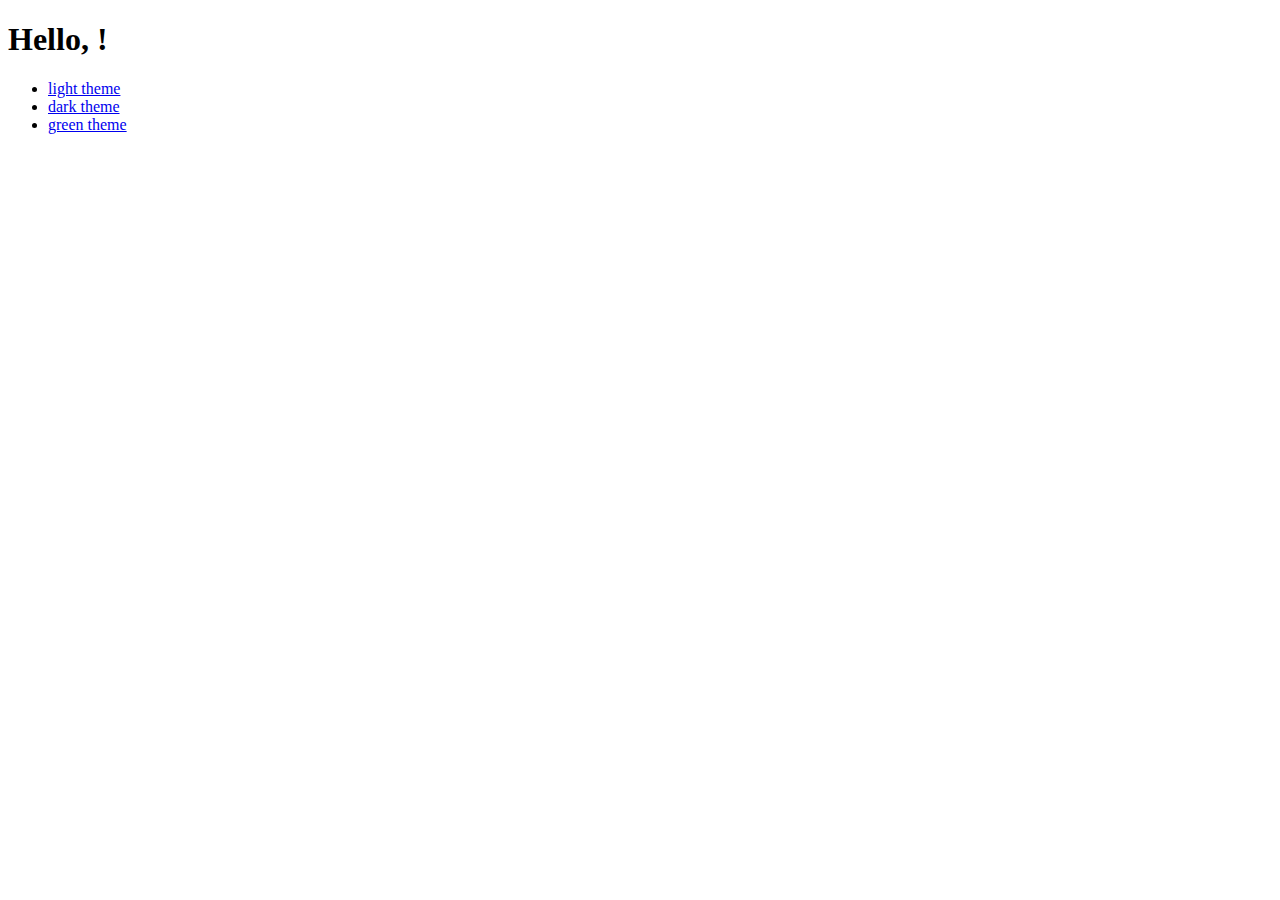
<file: src/main/resources/templates/index.html>
<!DOCTYPE html>
<html lang="en" xmlns:th="http://www.thymeleaf.org">
<head>
    <meta charset="UTF-8" />
    <title>Theme sample</title>
    <link rel="stylesheet" th:href="${#themes.code('css')}" type="text/css" />
</head>
<body>
    <h1>Hello, <span th:text="${#themes.code('name')}"></span>!</h1>
    <ul>
        <li><a href="?theme=light">light theme</a></li>
        <li><a href="?theme=dark">dark theme</a></li>
        <li><a href="?theme=green">green theme</a></li>
    </ul>
</body>
</html>
</file>
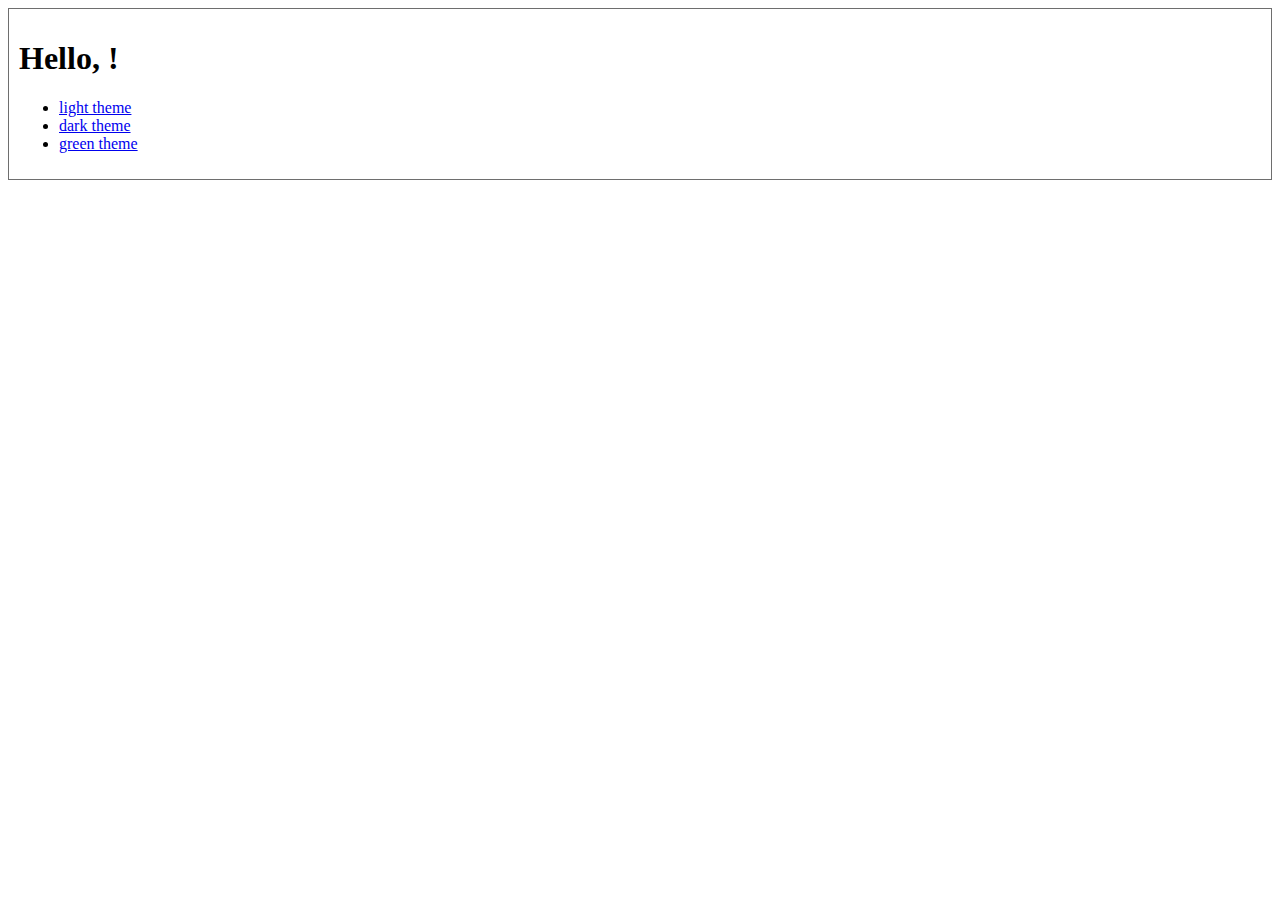
<file: src/main/resources/templates/light/index.html>
<!DOCTYPE html>
<html lang="en" xmlns:th="http://www.thymeleaf.org">
<head>
    <meta charset="UTF-8"/>
    <title>Light theme</title>
    <link rel="stylesheet" th:href="${#themes.code('css')}" type="text/css"/>
</head>
<body>
<div style="border: 1px solid #6e6e6e; padding: 10px;">
    <h1>Hello, <span th:text="${#themes.code('name')}"></span>!</h1>
    <ul>
        <li><a href="?theme=light">light theme</a></li>
        <li><a href="?theme=dark">dark theme</a></li>
        <li><a href="?theme=green">green theme</a></li>
    </ul>
</div>
</body>
</html>
</file>
